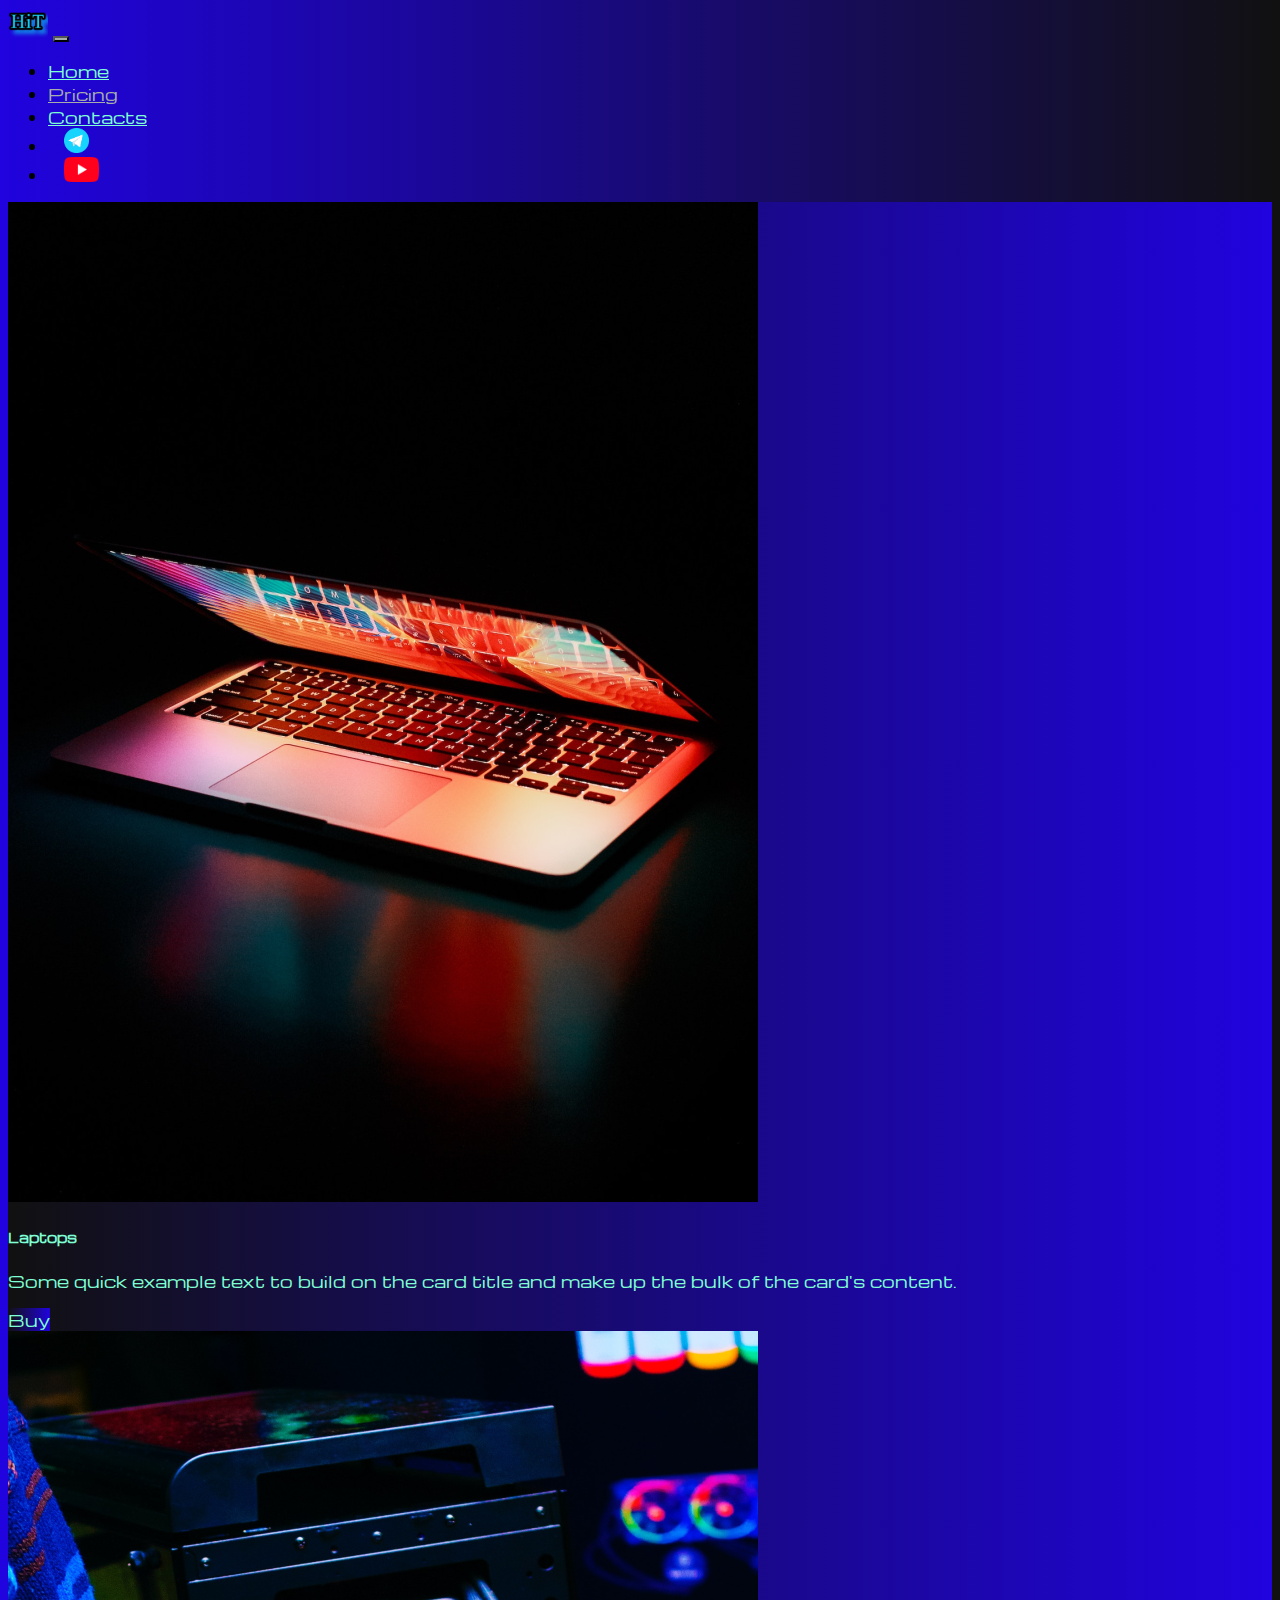
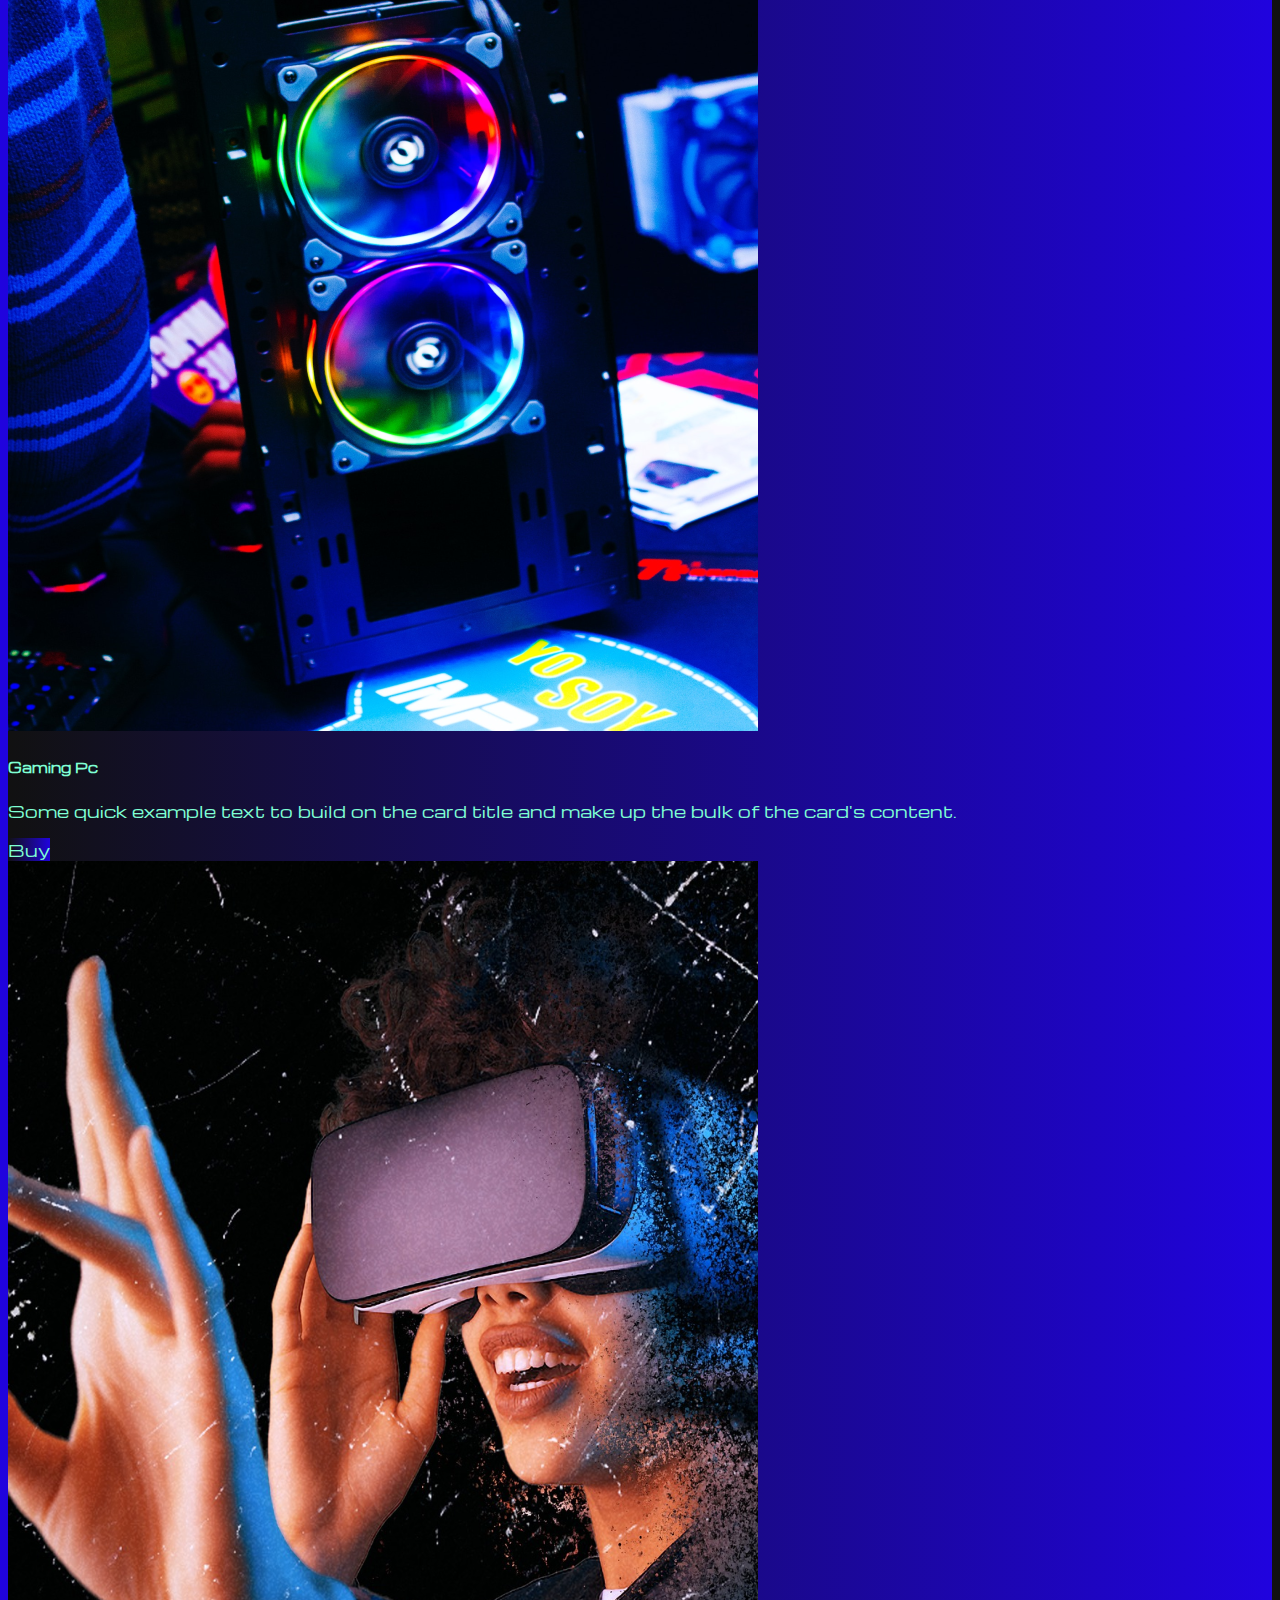
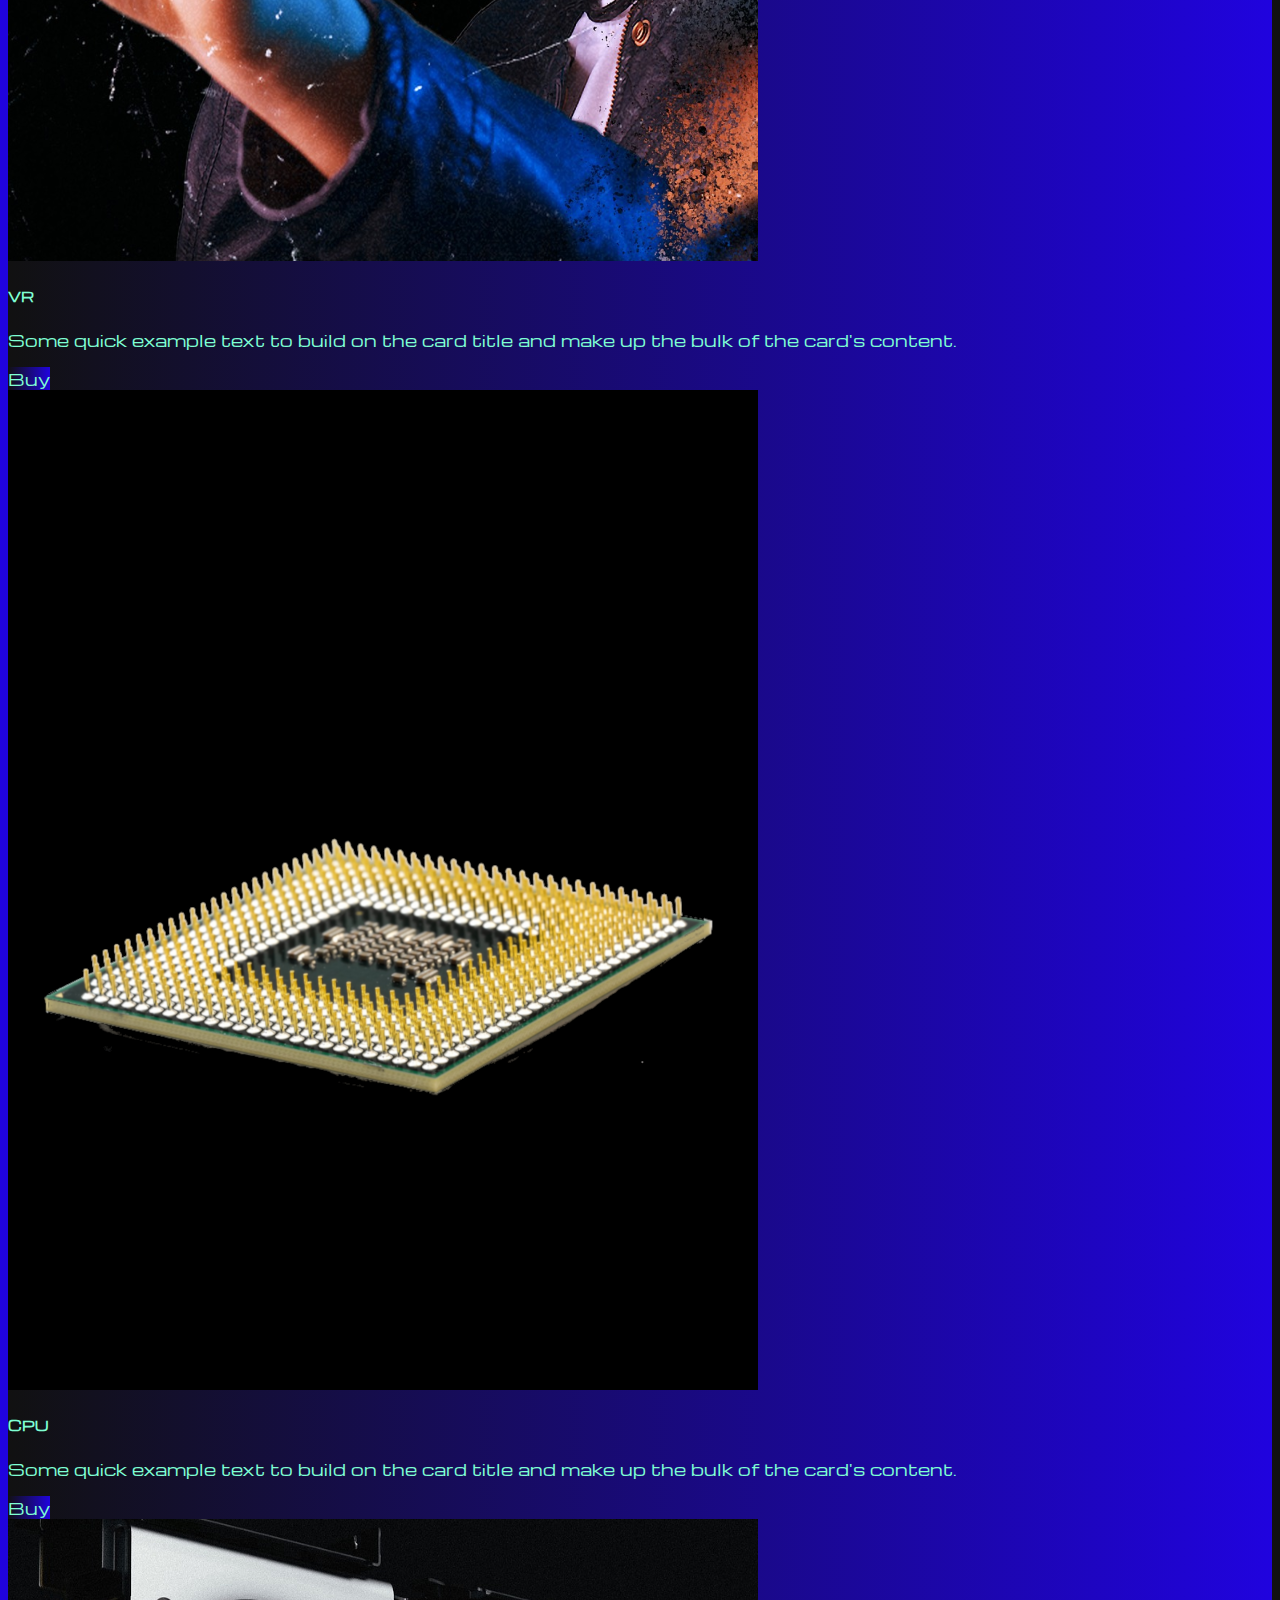
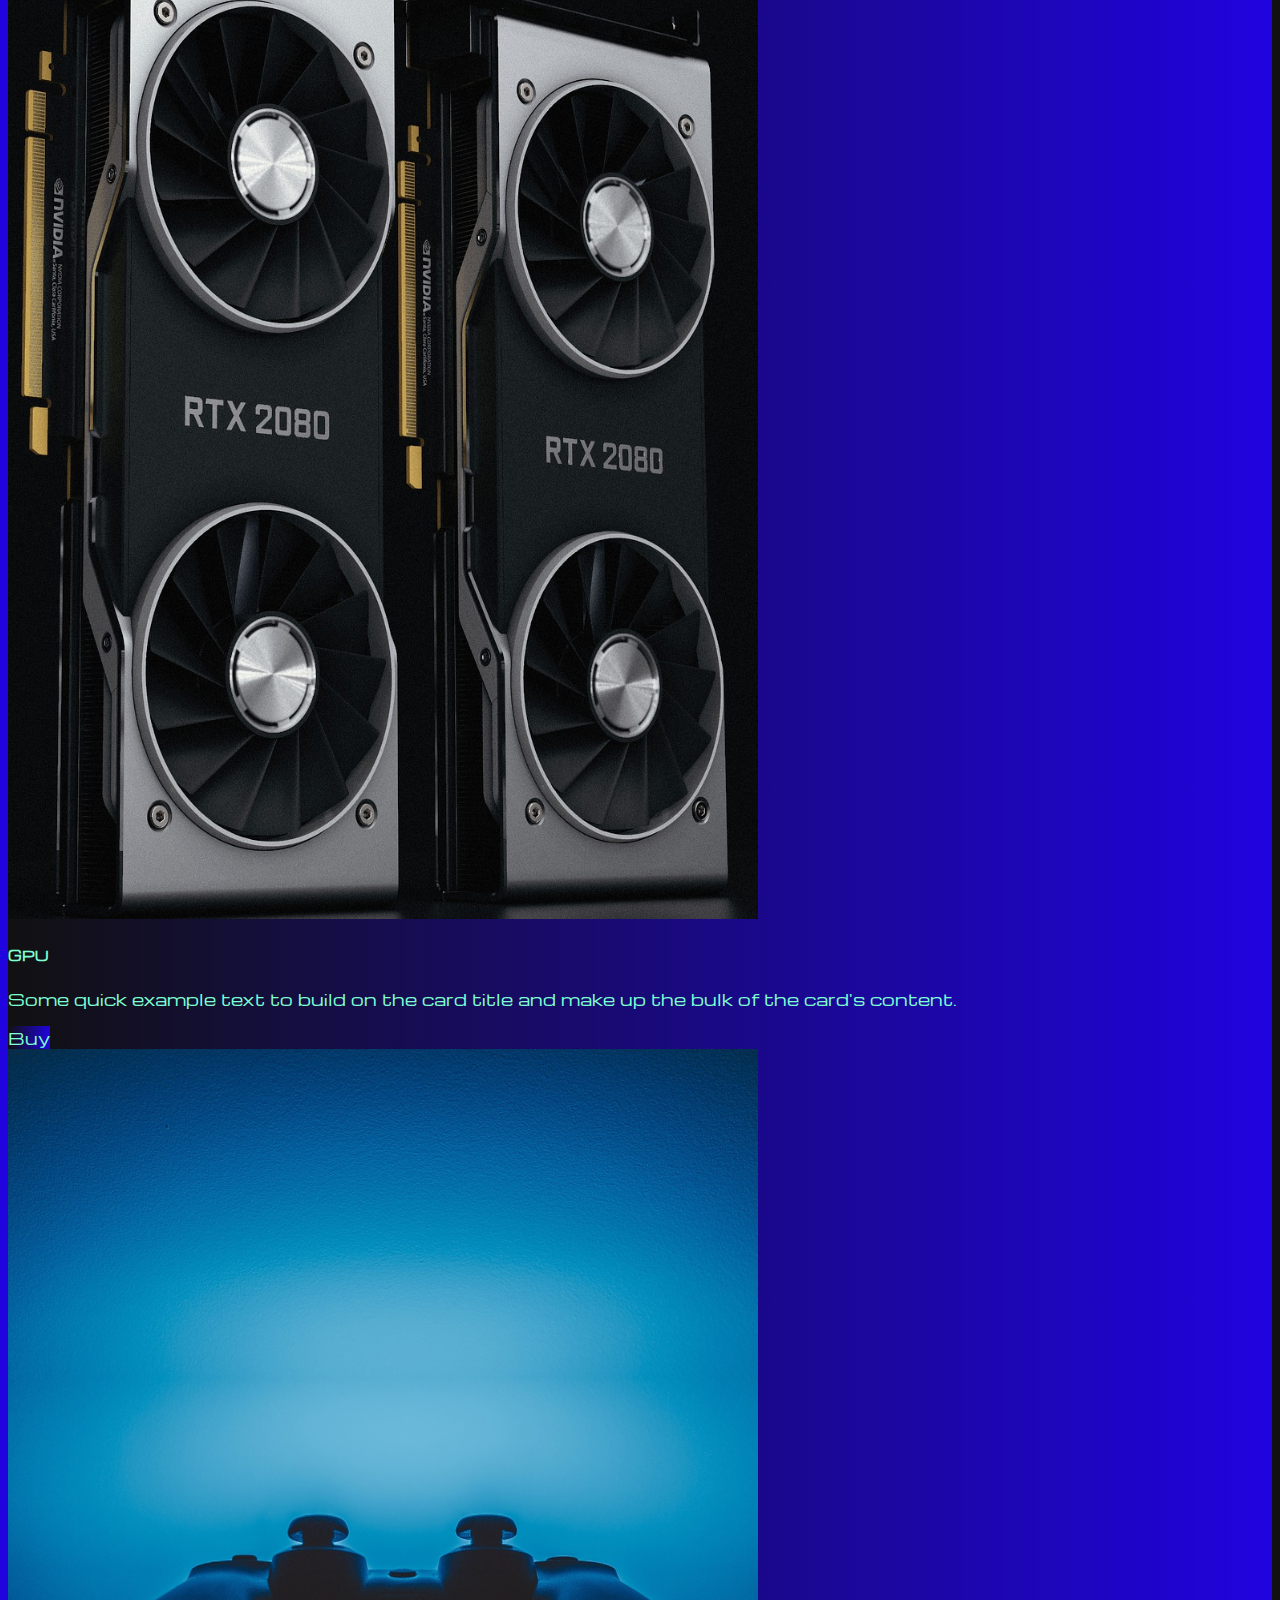
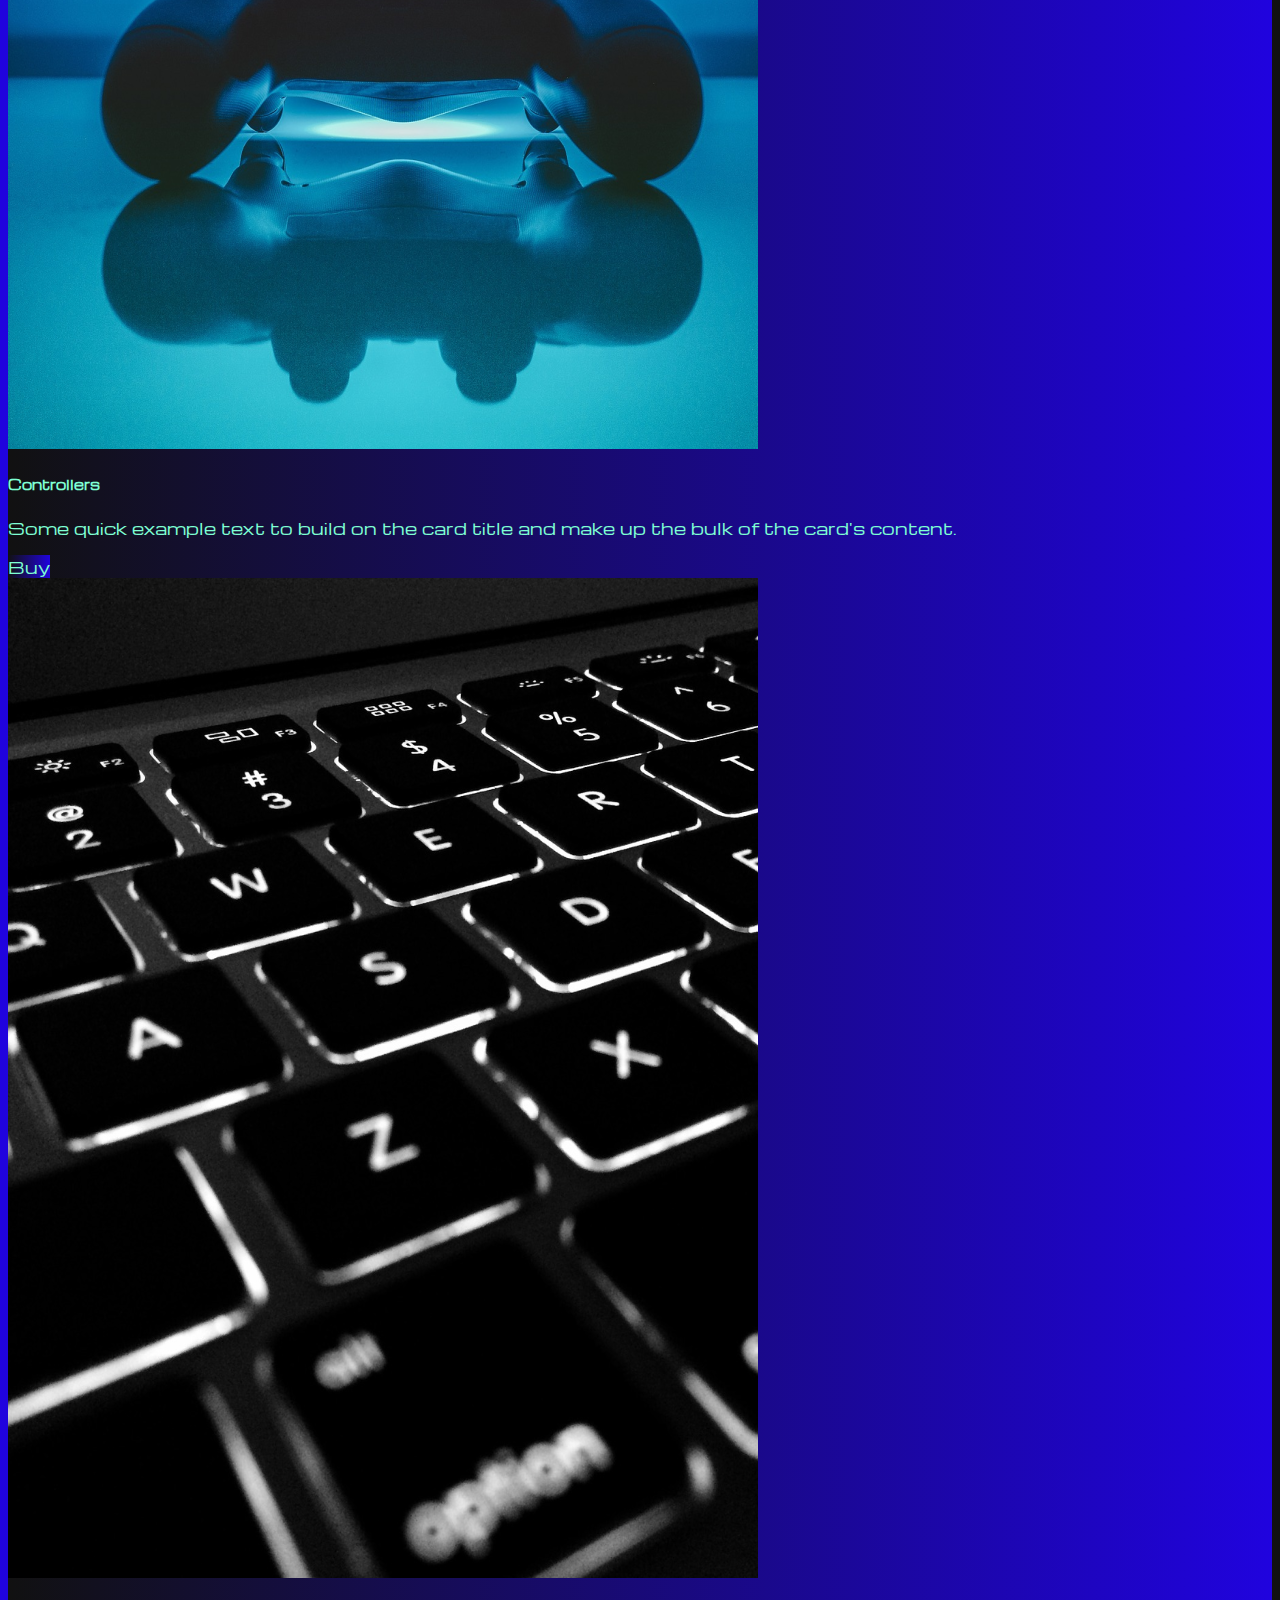
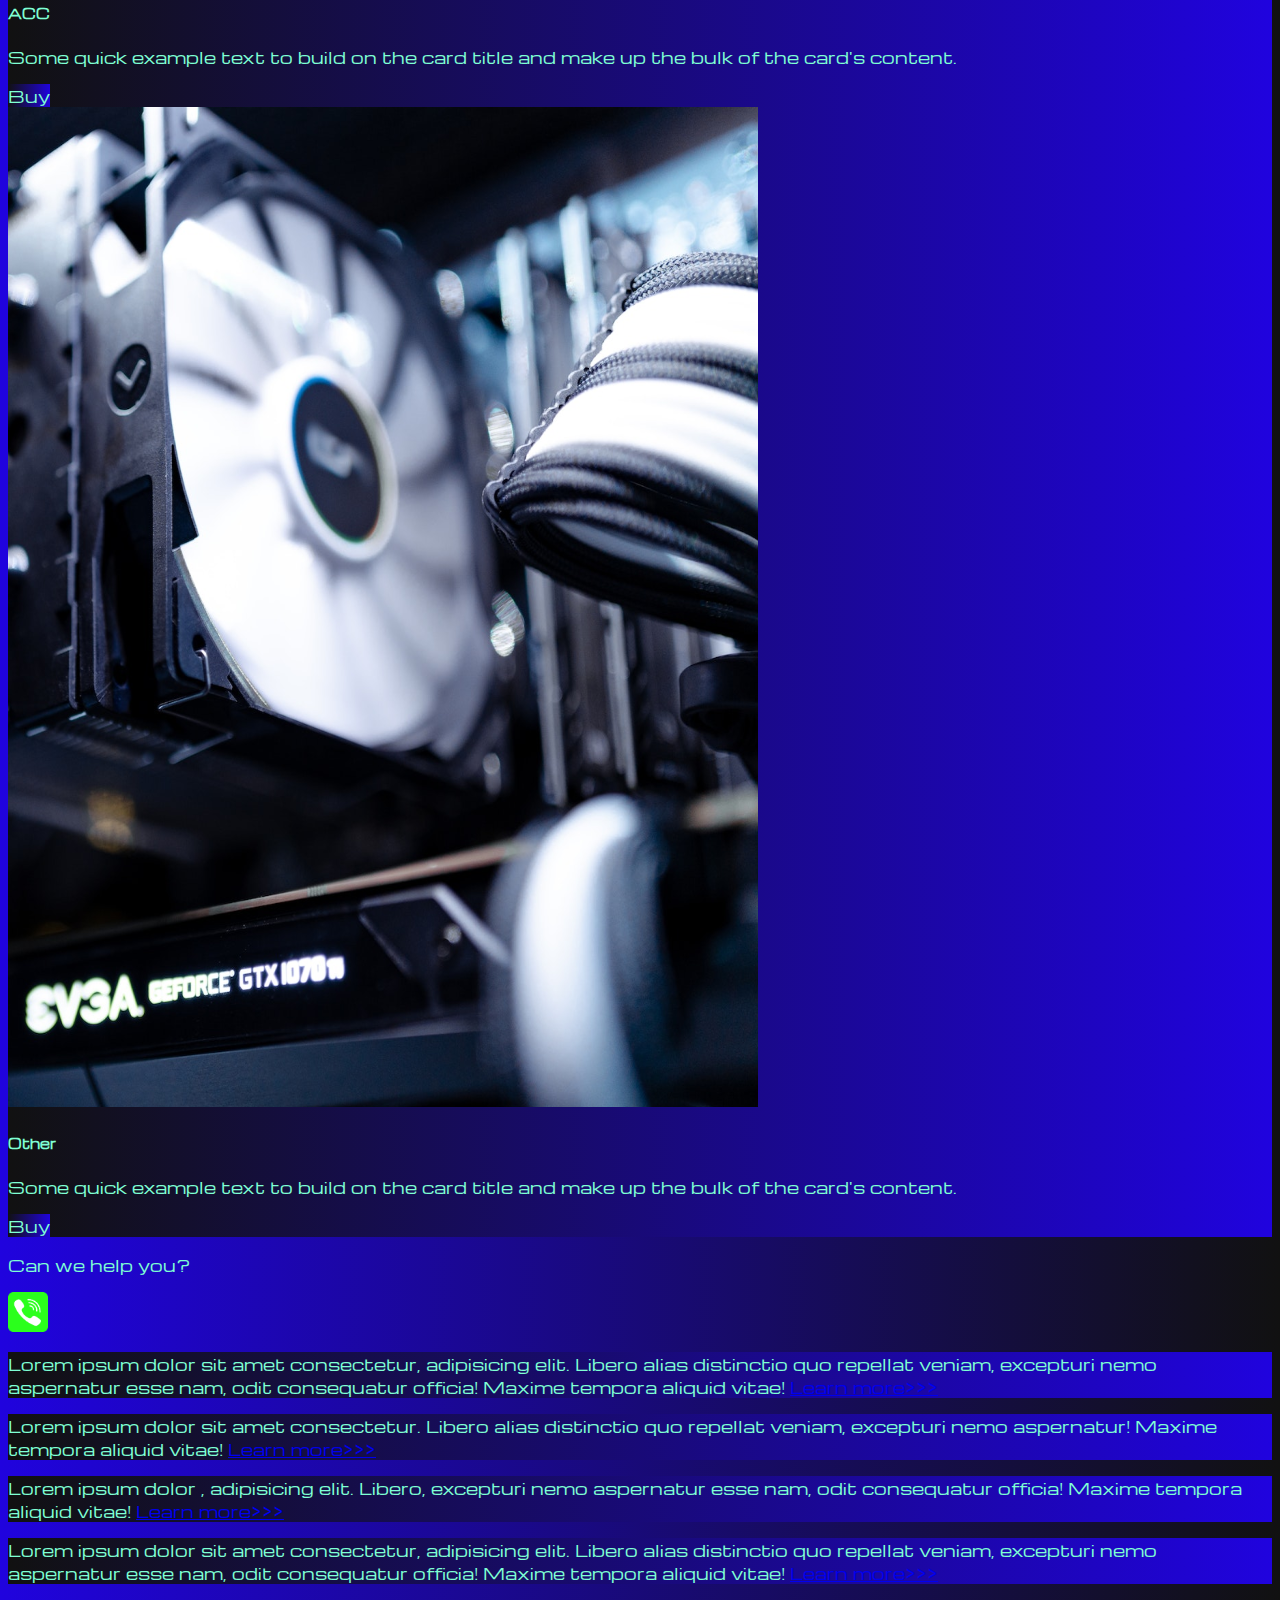
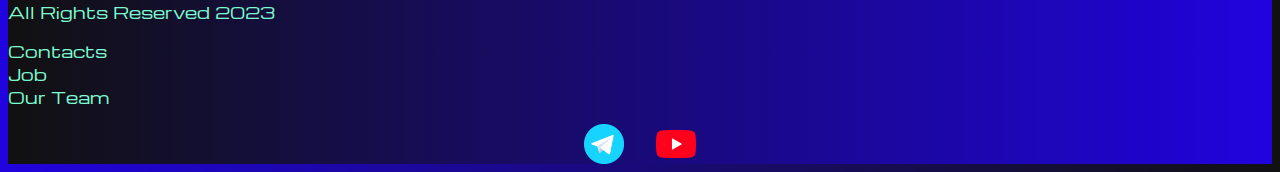
<file: pricing.html>
<!DOCTYPE html>
<html lang="en">
  <head>
    <meta charset="UTF-8" />
    <meta http-equiv="X-UA-Compatible" content="IE=edge" />
    <meta name="viewport" content="width=device-width, initial-scale=1.0" />
    <link
      href="https://cdn.jsdelivr.net/npm/bootstrap@5.3.0-alpha1/dist/css/bootstrap.min.css"
      rel="stylesheet"
      integrity="sha384-GLhlTQ8iRABdZLl6O3oVMWSktQOp6b7In1Zl3/Jr59b6EGGoI1aFkw7cmDA6j6gD"
      crossorigin="anonymous"
    />
    <link rel="stylesheet" href="Source/Styles/mycss.css" />
    <link
      rel="apple-touch-icon"
      sizes="180x180"
      href="Source/Files/favicon_io (1)/apple-touch-icon.png"
    />
    <link
      rel="icon"
      type="image/png"
      sizes="32x32"
      href="Source/Files/favicon_io (1)/favicon-32x32.png"
    />
    <link
      rel="icon"
      type="image/png"
      sizes="16x16"
      href="Source/Files/favicon_io (1)/favicon-16x16.png"
    />
    <link rel="manifest" href="Source/Files/favicon_io (1)/site.webmanifest" />
    <title>HiT</title>
  </head>
  <body>
    <header>
      <nav class="navbar navbar-expand-lg bg-dark">
        <div class="container-fluid">
          <a class="navbar-brand" href="/"
            ><img src="Source/Files/logo.png" alt="..."
          /></a>
          <button
            class="navbar-toggler"
            type="button"
            data-bs-toggle="collapse"
            data-bs-target="#navbarNav"
            aria-controls="navbarNav"
            aria-expanded="false"
            aria-label="Toggle navigation"
          >
            <span class="navbar-toggler-icon"></span>
          </button>
          <div class="collapse navbar-collapse" id="navbarNav">
            <ul class="navbar-nav">
              <li class="nav-item">
                <a class="nav-link" aria-current="page" href="/">Home</a>
              </li>
              <li class="nav-item">
                <a class="nav-link active" href="pricing.html">Pricing</a>
              </li>
              <li class="nav-item">
                <a class="nav-link" href="pricing.html">Contacts</a>
              </li>
              <li class="nav-item">
                <a class="nav-link" href="pricing.html"
                  ><img
                    style="width: 25px; margin-inline: 1em"
                    src="Source/Images/tg.png"
                    alt="tg"
                /></a>
              </li>
              <li class="nav-item">
                <a class="nav-link" href="pricing.html"
                  ><img
                    style="width: 35px; margin-inline: 1em"
                    src="Source/Images/yt.png"
                    alt="yt"
                /></a>
              </li>
            </ul>
          </div>
        </div>
      </nav>
    </header>
    <section>
      <div class="container-fluid mt-4">
        <div class="row">
          <div class="col-lg-1"></div>
          <div class="col-lg-8 col-md-12">
            <div class="row">
              <div class="col-lg-4 col-md-6 mt-4">
                <div class="card">
                  <a href="#">
                    <img
                      src="Source/Images/laptop.png"
                      class="card-img-top"
                      alt="Laptop"
                    />
                  </a>
                  <div class="card-body">
                    <h5 class="card-title"><a href="#">Laptops</a></h5>
                    <p class="card-text">
                      <a href="#">
                        Some quick example text to build on the card title and
                        make up the bulk of the card's content.
                      </a>
                    </p>
                    <a href="#" class="btn btn-primary">Buy</a>
                  </div>
                </div>
              </div>
              <div class="col-lg-4 col-md-6 mt-4">
                <div class="card">
                  <img
                    src="Source/Images/gaming pc.png"
                    class="card-img-top"
                    alt="..."
                  />
                  <div class="card-body">
                    <h5 class="card-title">Gaming Pc</h5>
                    <p class="card-text">
                      Some quick example text to build on the card title and
                      make up the bulk of the card's content.
                    </p>
                    <a href="#" class="btn btn-primary">Buy</a>
                  </div>
                </div>
              </div>
              <div class="col-lg-4 col-md-6 mt-4">
                <div class="card">
                  <img
                    src="Source/Images/vr.png"
                    class="card-img-top"
                    alt="..."
                  />
                  <div class="card-body">
                    <h5 class="card-title">VR</h5>
                    <p class="card-text">
                      Some quick example text to build on the card title and
                      make up the bulk of the card's content.
                    </p>
                    <a href="#" class="btn btn-primary">Buy</a>
                  </div>
                </div>
              </div>
              <div class="col-lg-4 col-md-6 mt-4">
                <div class="card">
                  <img
                    src="Source/Images/cpu.png"
                    class="card-img-top"
                    alt="CPU"
                  />
                  <div class="card-body">
                    <h5 class="card-title">CPU</h5>
                    <p class="card-text">
                      Some quick example text to build on the card title and
                      make up the bulk of the card's content.
                    </p>
                    <a href="#" class="btn btn-primary">Buy</a>
                  </div>
                </div>
              </div>
              <div class="col-lg-4 col-md-6 mt-4">
                <div class="card">
                  <img
                    src="Source/Images/gpu.png"
                    class="card-img-top"
                    alt="Laptop"
                  />
                  <div class="card-body">
                    <h5 class="card-title">GPU</h5>
                    <p class="card-text">
                      Some quick example text to build on the card title and
                      make up the bulk of the card's content.
                    </p>
                    <a href="#" class="btn btn-primary">Buy</a>
                  </div>
                </div>
              </div>
              <div class="col-lg-4 col-md-6 mt-4">
                <div class="card">
                  <img
                    src="Source/Images/controller.png"
                    class="card-img-top"
                    alt="Laptop"
                  />
                  <div class="card-body">
                    <h5 class="card-title">Controllers</h5>
                    <p class="card-text">
                      Some quick example text to build on the card title and
                      make up the bulk of the card's content.
                    </p>
                    <a href="#" class="btn btn-primary">Buy</a>
                  </div>
                </div>
              </div>
              <div class="col-lg-4 col-md-6 mt-4">
                <div class="card">
                  <img
                    src="Source/Images/acc.png"
                    class="card-img-top"
                    alt="Laptop"
                  />
                  <div class="card-body">
                    <h5 class="card-title">ACC</h5>
                    <p class="card-text">
                      Some quick example text to build on the card title and
                      make up the bulk of the card's content.
                    </p>
                    <a href="#" class="btn btn-primary">Buy</a>
                  </div>
                </div>
              </div>
              <div class="col-lg-4 col-md-6 mt-4">
                <div class="card">
                  <img
                    src="Source/Images/other.png"
                    class="card-img-top"
                    alt="Laptop"
                  />
                  <div class="card-body">
                    <h5 class="card-title">Other</h5>
                    <p class="card-text">
                      Some quick example text to build on the card title and
                      make up the bulk of the card's content.
                    </p>
                    <a href="#" class="btn btn-primary">Buy</a>
                  </div>
                </div>
              </div>
            </div>
            <div class="col-lg-12 col-md-12 text-center mt-4">
              <p>Can we help you?</p>
            </div>
            <div class="col-lg-12 col-md-12 text-center">
              <img
                class="call-anim"
                style="width: 40px"
                src="Source/Images/phone.png"
                alt="tg"
              />
            </div>
          </div>
          <div class="col-lg-3 col-md-12">
            <div class="row px-2">
              <div class="col-lg-12 sidebar my-4">
                <p>
                  Lorem ipsum dolor sit amet consectetur, adipisicing elit.
                  Libero alias distinctio quo repellat veniam, excepturi nemo
                  aspernatur esse nam, odit consequatur officia! Maxime tempora
                  aliquid vitae! <a href="#">Learn more>>></a>
                </p>
              </div>
              <div class="col-lg-12 sidebar my-4">
                <p>
                  Lorem ipsum dolor sit amet consectetur. Libero alias
                  distinctio quo repellat veniam, excepturi nemo aspernatur!
                  Maxime tempora aliquid vitae! <a href="#">Learn more>>></a>
                </p>
              </div>
              <div class="col-lg-12 sidebar my-4">
                <p>
                  Lorem ipsum dolor , adipisicing elit. Libero, excepturi nemo
                  aspernatur esse nam, odit consequatur officia! Maxime tempora
                  aliquid vitae!
                  <a href="#">Learn more>>></a>
                </p>
              </div>
              <div class="col-lg-12 sidebar my-4">
                <p>
                  Lorem ipsum dolor sit amet consectetur, adipisicing elit.
                  Libero alias distinctio quo repellat veniam, excepturi nemo
                  aspernatur esse nam, odit consequatur officia! Maxime tempora
                  aliquid vitae! <a href="#">Learn more>>></a>
                </p>
              </div>
            </div>
          </div>
        </div>
      </div>
    </section>

    <footer class="mt-4">
      <div class="container-fluid">
        <div class="row">
          <div class="col-lg-4 col-md-12 footer-text text-center">
            <p>All Rights Reserved 2023</p>
          </div>
          <div class="col-lg-4 col-md-12 footer-text text-center">
            <p>Contacts<br />Job<br />Our Team</p>
          </div>
          <div class="col-lg-4 col-md-12 media-links">
            <img
              style="width: 40px; margin-inline: 1em"
              src="Source/Images/tg.png"
              alt="tg"
            />
            <img
              style="width: 40px; margin-inline: 1em"
              src="Source/Images/yt.png"
              alt="yt"
            />
          </div>
        </div>
      </div>
    </footer>

    <script
      src="https://cdn.jsdelivr.net/npm/bootstrap@5.3.0-alpha1/dist/js/bootstrap.bundle.min.js"
      integrity="sha384-w76AqPfDkMBDXo30jS1Sgez6pr3x5MlQ1ZAGC+nuZB+EYdgRZgiwxhTBTkF7CXvN"
      crossorigin="anonymous"
    ></script>
  </body>
</html>
</file>
<file: Source/Styles/mycss.css>
@import url("https://fonts.googleapis.com/css?family=Michroma&display=swap");

body {
  font-family: Michroma, serif;
  background: linear-gradient(
    90deg,
    #2003de 0%,
    rgb(17, 17, 17) 100%,
    #fff 100%
  );
}
p {
  color: aquamarine;
}
.nav-link {
  color: aquamarine;
}
.navbar-nav .nav-link.active {
  color: rgb(167, 173, 171);
}
.navbar-brand img {
  width: 40px;
}
.navbar-toggler {
  background-color: rgb(167, 173, 171);
}
.sidebar {
  color: aquamarine;
  background: linear-gradient(
    270deg,
    #2003de 0%,
    rgb(17, 17, 17) 100%,
    #fff 100%
  );
}
.card {
  background: linear-gradient(
    270deg,
    #2003de 0%,
    rgb(17, 17, 17) 100%,
    #fff 100%
  );
  color: aquamarine;
}
.card a {
  text-decoration: none;
  color: aquamarine;
}
.slide-text,
.footer-text {
  color: aquamarine;
  margin: auto auto;
}

footer,
.btn-primary {
  background: linear-gradient(
    270deg,
    #2003de 0%,
    rgb(17, 17, 17) 100%,
    #fff 100%
  );
}
.media-links {
  display: flex;
  justify-content: center;
  align-items: center;
}

.call-anim {
  animation: call 2s ease 0s infinite normal forwards;
}
@keyframes call {
  0%,
  100% {
    transform: translateX(0%);
    transform-origin: 50% 50%;
  }

  15% {
    transform: translateX(-30px) rotate(-6deg);
  }

  30% {
    transform: translateX(15px) rotate(6deg);
  }

  45% {
    transform: translateX(-15px) rotate(-3.6deg);
  }

  60% {
    transform: translateX(9px) rotate(2.4deg);
  }

  75% {
    transform: translateX(-6px) rotate(-1.2deg);
  }
}
@media (max-width: 755px) {
  .carousel-indicators {
    display: none;
  }
}
</file>
